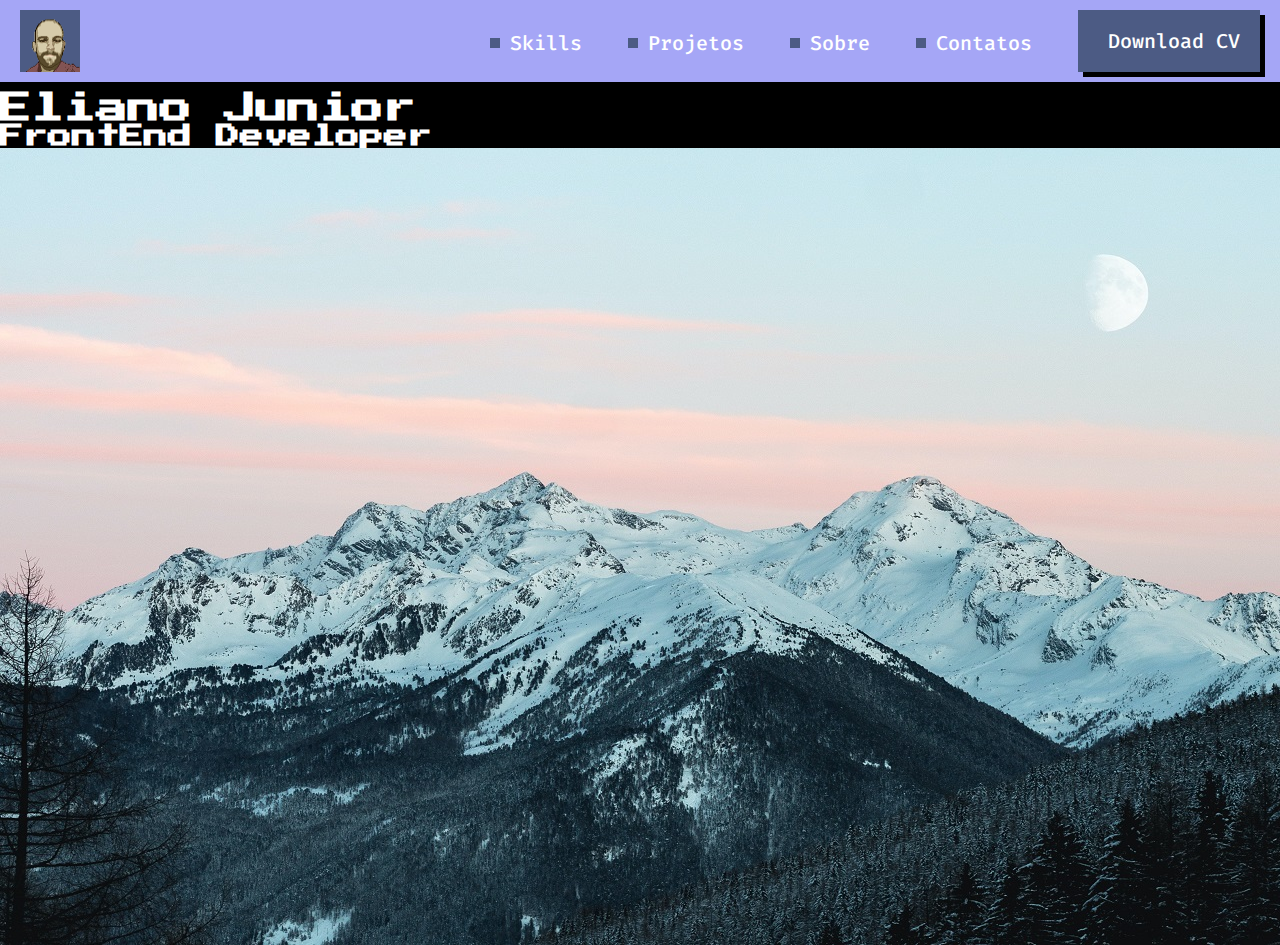
<file: index.html>
<!DOCTYPE html>
<htmL lang="pt-BR">
    <head>
            <meta charset="UTF-8">
            <title>Eliano Junior</title>
           
            <link rel="preconnect" href="https://fonts.googleapis.com">
            <link rel="preconnect" href="https://fonts.gstatic.com" crossorigin>
            <link href="<link rel="preconnect" href="https://fonts.googleapis.com">
            <link rel="preconnect" href="https://fonts.gstatic.com" crossorigin>
            <link href="https://fonts.googleapis.com/css2?family=Fira+Code:wght@300;500&family=Press+Start+2P&display=swap" rel="stylesheet">

            <link rel="stylesheet" href="Desafios Top Top Top/reset.css">
            <link rel="stylesheet" href="Desafios Top Top Top/index.css">
        </head>
    <body>
        <header>
            <img src="Assets/Imagens/logo.png"/>
           
                <nav> <!--Navigation-->
            
                    <a href="">Skills</a>
                    <a href="">Projetos</a>
                    <a href="">Sobre</a>
                    <a href="">Contatos</a>
                    <a id="button">Download CV</a>
                </nav>
        </header>
    </body>   
    
            <h1>Eliano Junior</h1>
            <h2>FrontEnd Developer</h2>      
            <img src="Assets/Imagens/wallpape mountain - Copia.jpg"/>
          
          
          
          
 </html>
</file>
<file: Desafios Top Top Top/index.css>
header {display: flex;
        justify-content: space-between;
        background-color: #A5A6F6;
        border-bottom: solid #000 10px;
        padding: 10px 20px;
}

nav { text-align: right;
}

img {align-items: center;
    
}
a {display: inline-flex;
    align-items: center;
    color: #FFFFFF;
    font-size: 20px;
    font-family: "Fira Code", Arial, Helvetica, sans-serif;
    font-weight: 500;
    text-decoration: None;
    margin-right: 30px;
}
a:before{
    content: "";
    background-color: #4C5B84;
    width: 10px;
    height: 10px;
    margin-right: 10px;
    text-align: top;

}

#button{ display: inline-block; 
     background-color: #4C5B84;
     box-shadow: 5px 5px 0px #000;
     padding: 18px 20px;
     margin: 0;
}
      
#button:before {
        height: 0%;
        width: 2px;
}
#button:hover {
        box-shadow:  4px 4px 6px 0 rgba(0, 0, 0, 0.5),
                    -4px -4px 6px 0 rgba(24, 91, 173, 0.5), 
          inset -4px -4px 6px 0 rgba(255,255,255,.2),
          inset 4px 4px 6px 0 rgba(0, 0, 0, .4);
}

body {font-family: "Press Start 2P";
color: #FFFFFF;
background-color: #000;
margin: 0px;

}
</file>
